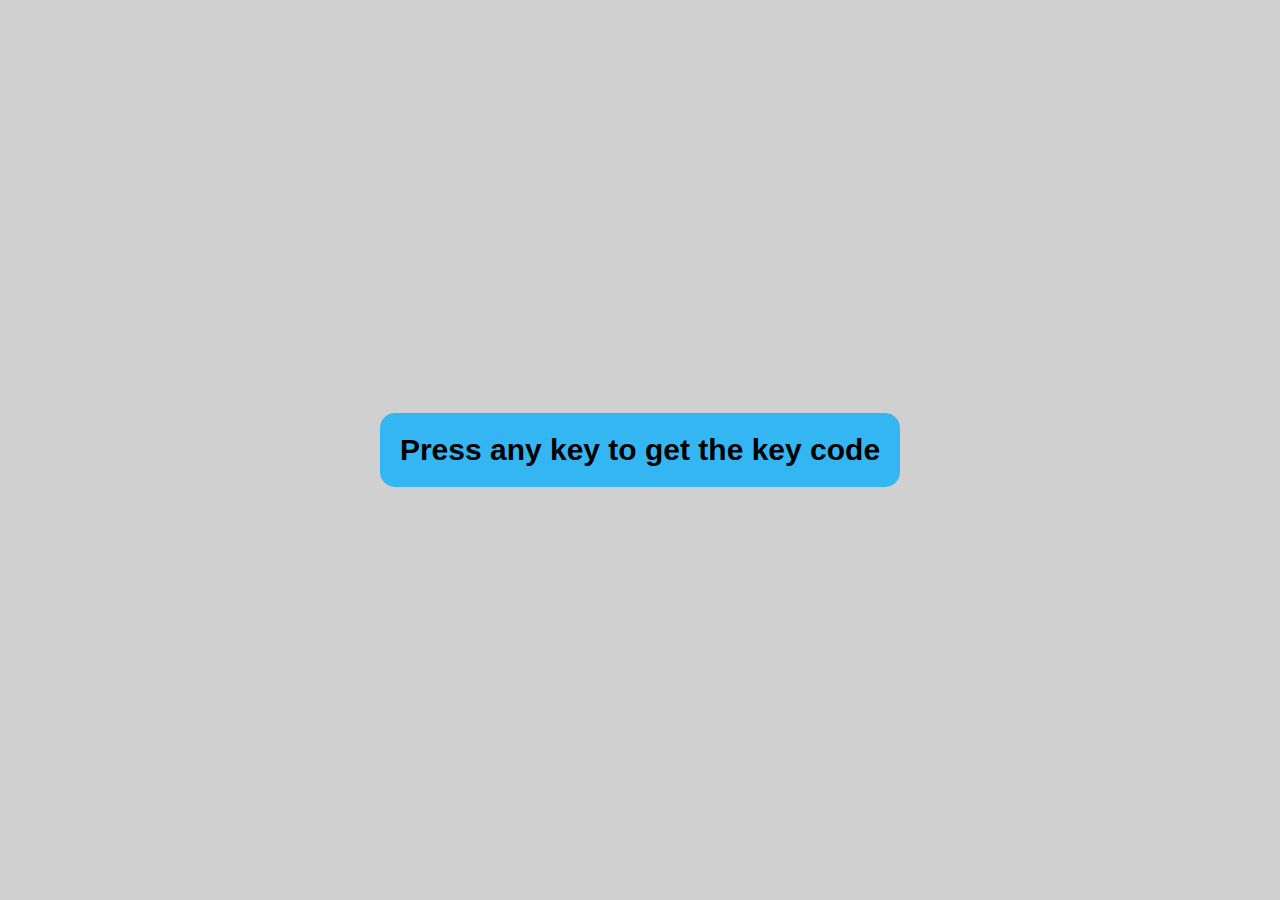
<file: index.html>
<!DOCTYPE html>
<html lang="en">

<head>
	<meta charset="UTF-8" />
	<meta http-equiv="X-UA-Compatible" content="IE=edge" />
	<meta name="viewport" content="width=device-width, initial-scale=1.0" />
	<link rel="stylesheet" href="style/style.css">
	<title>key code</title>
</head>

<body>
	<section id="starter">
		<div id="starter-text">
			Press any key to get the key code
		</div>
	</section>

	<div id="heading">
		<h1>Event Key codes</h1>
	</div>

	<div id="ascii">
		<h1 id="keyCode"></h1>
	</div>

	<div id="infos">
		<div class="info-box">
			<h3>event.location</p>
				<h2 id="location">Alt</h2>
		</div>

		<div class="info-box">
			<h3>event.key</p>
				<h2 id="key">Alt</h2>
		</div>

		<div class="info-box">
			<h3>event.which</p>
				<h2 id="which">Alt</h2>
		</div>

		<div class="info-box">
			<h3>event.code</p>
				<h2 id="code">Alt</h2>
		</div>
	</div>
	<script src="js/script.js"></script>
</body>

</html>
</file>
<file: style/style.css>
* {
	padding: 0;
	margin: 0;
	box-sizing: border-box;
	font-family: -apple-system, BlinkMacSystemFont, "Segoe UI", Roboto, Helvetica, Arial, sans-serif, "Apple Color Emoji", "Segoe UI Emoji", "Segoe UI Symbol";
	font-weight:500;
}

body {
	background: #d1d0d0;
}

#heading {
	display: flex;
	justify-content: center;
	align-items: center;
	margin-top: 12vh;
	height: 100px;
}

#heading h1 {
	font-size: 60px;
	font-weight: bolder;
}

#ascii {
	display: flex;
	justify-content: center;
	align-items: center;
	font-size: 100px;
	color: #646262;
}

#infos {
	display: flex;
	justify-content: space-evenly;
	margin-top: 80px;
}

.info-box {
	text-align: center;
	width: 20%;
	background: #fff;
	border-radius: 15px;
}

.info-box h3 {
	background: #00adfd;
	padding: 20px;
	font-weight: bold;
	border-top-left-radius: 15px;
	border-top-right-radius: 15px;
}

.info-box h2 {
	padding: 20px;
}

#heading, #ascii, #infos {
	display: none;
}

#starter {
	display: flex;
	justify-content: center;
	align-items: center;
	font-size: 30px;
	font-weight: bolder;
	height: 100vh;
}

#starter #starter-text {
	background: #00adfdc1;
	padding: 20px;
	border-radius: 15px;
	font-weight: bolder;
}
</file>
